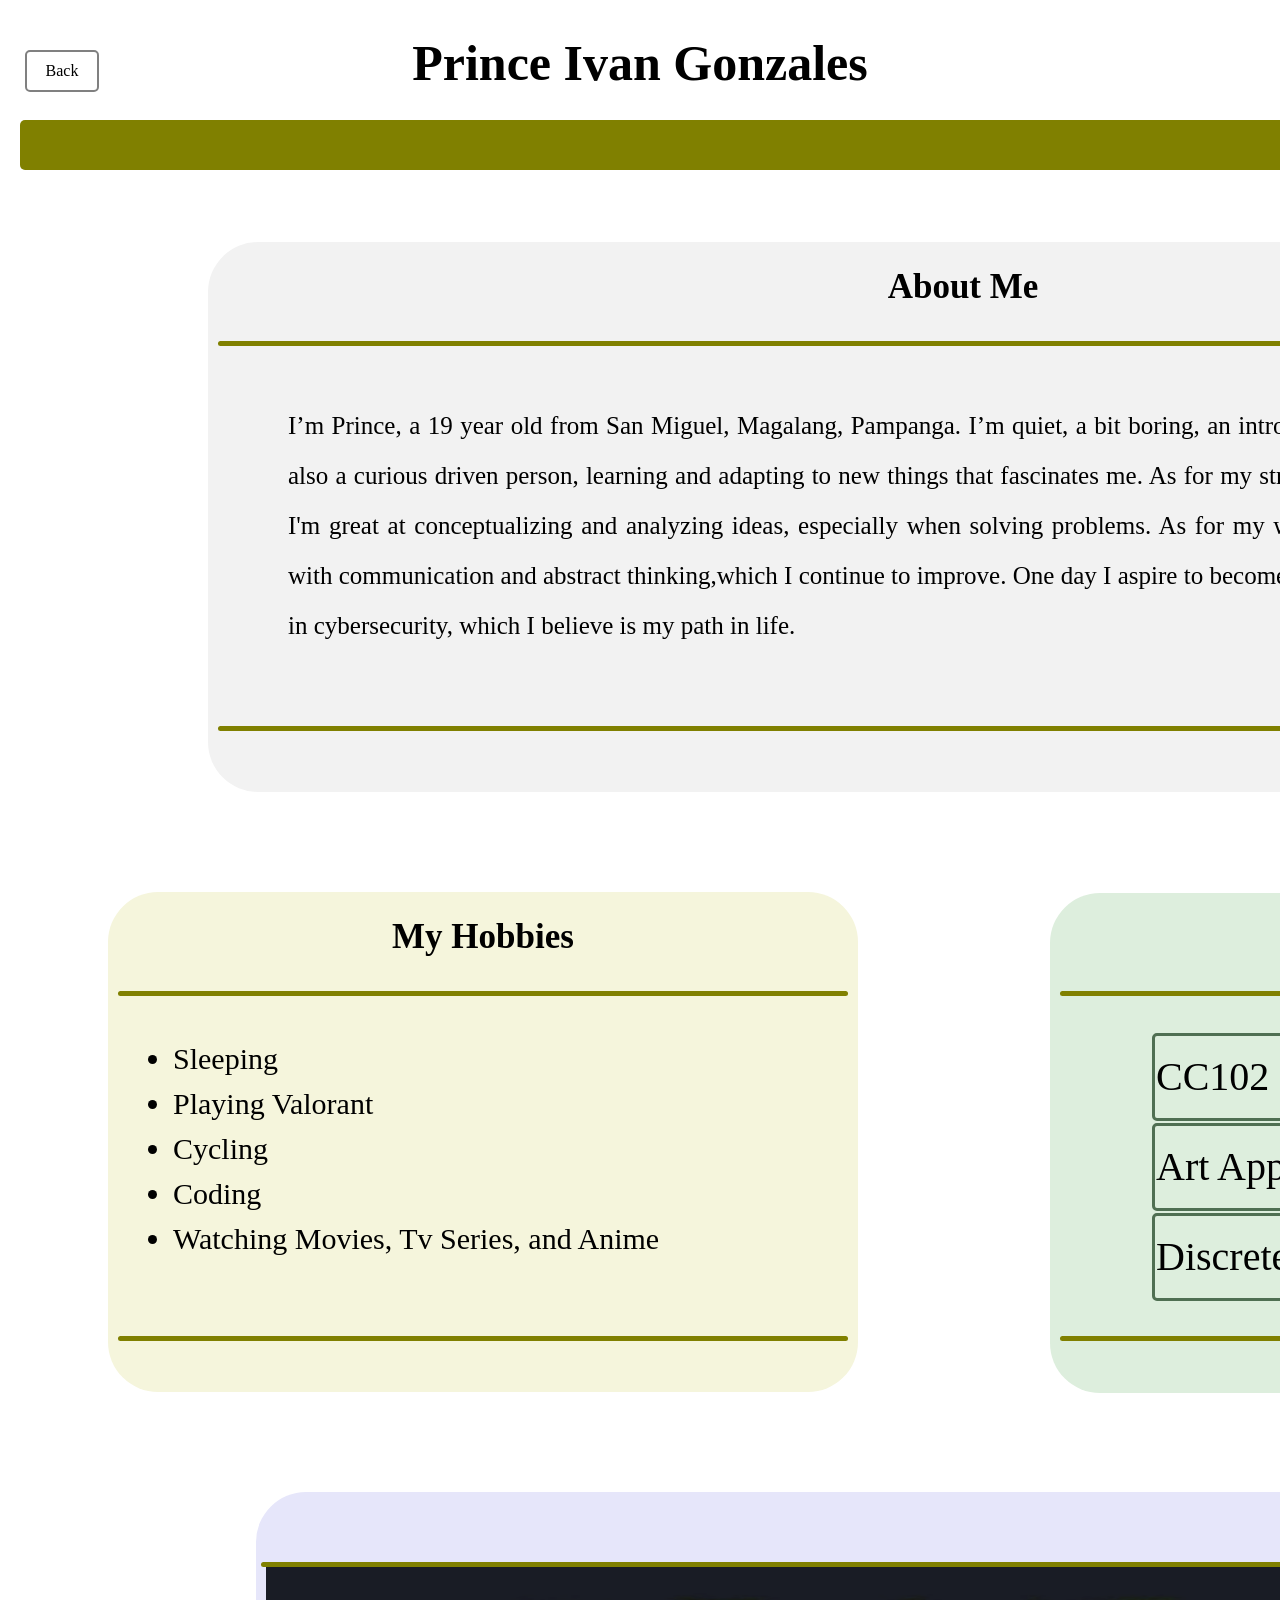
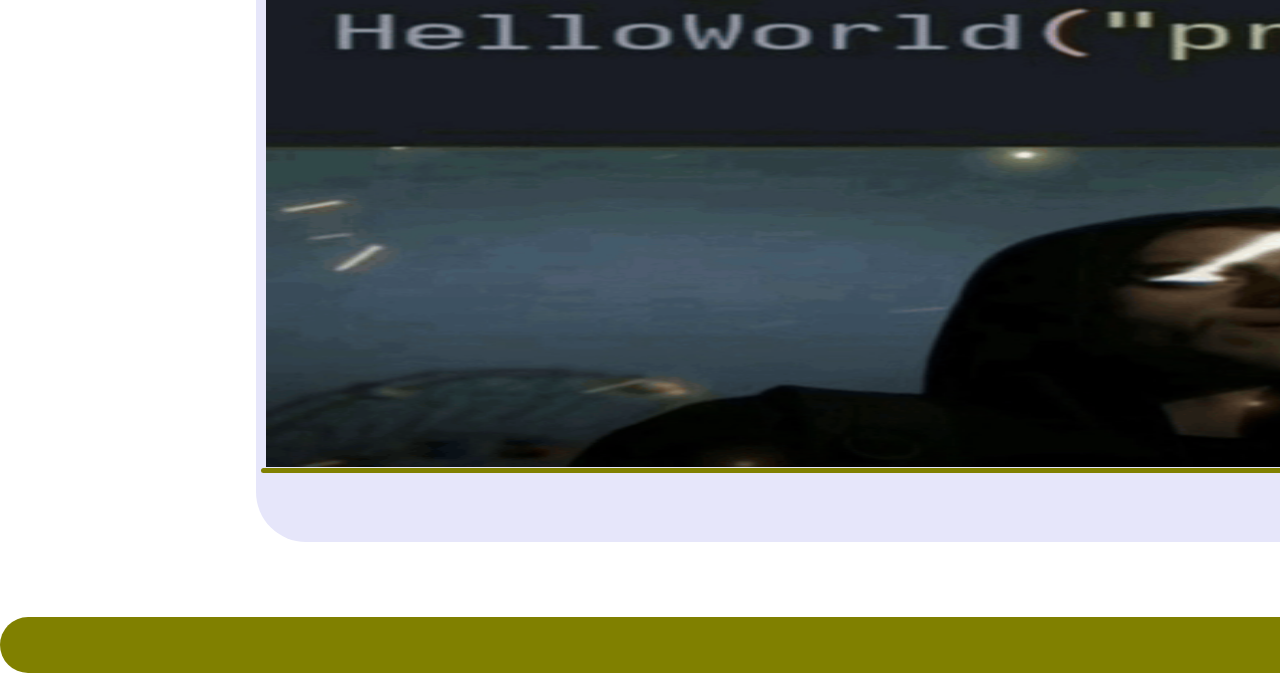
<file: AboutMe/FinalCC102.html>
<!DOCTYPE html>
<html>	
<head>	
   <title>My First Web Page</title>
   <style> 


	.bg1{
	background-color:#F2F2F2;
	margin-top: 150px;
	margin-left: 200px;
	width: 1510px;
	height: 550px;
	border-radius: 50px;
}


	.bg2{
	background-color:#F5F5DC;
	
	margin-top: 100px;
	margin-left: 100px;
	width: 750px;
	height: 500px;
	border-radius: 50px;
}


	.bg4{
	background-color:#E6E6FA;
	
	margin-top: 100px;
	margin-left: 247.5px;
	
	width: 1400px;
	height: 650px;
	border-radius: 50px;
}

	.bg3{
	background-color:#DDEEDD;
	position: absolute;
	top: 893px;
	left: 1050px;
	width: 750px;
	height: 500px;
	border-radius: 50px;
}

</style>

<body>
<a href="../1Frontpage/index.html" style="display:inline-block; padding:10px; text-align: center; 
background-color :f5f5f5;color:black;border: 2px solid gray; text-decoration:none;
 border-radius:5px; position: absolute; top:50px; left: 25px; width: 50px;">
   Back</a>	

<h1 style= "font-size: 50px; text-align: center ; font-family:Georgia; font-weight: bold;"> Prince Ivan Gonzales 
</h1>

<div style= "position: absolute; top: 120px; left:20px; width: 1860px; height: 50px; background-color: olive; border-radius: 5px;"> 
</div>



<div class="bg1">

<h2 style= "padding-top: 25px; font-size: 35px; text-align: center; font-family:Georgia; font-weight: bold;"> About Me 
</h2>

<div style= " position: relative;top: 5px; left:10px; width: 1480px; height: 5px; background-color: olive; border-radius: 5px;"> 
</div>

<p style=" margin-top: 60px; margin-left: 80px; margin-right: 100px; line-height: 2; text-align: justify; font-size: 25px; font-family:Georgia;"> 
I’m Prince, a 19 year old from San Miguel, Magalang, Pampanga.
I’m  quiet, a bit boring, an introverted person you might say. 
I'm also a curious driven person, learning and adapting to new things that fascinates me.
As for my strengths and weaknesses, I believe I'm great at conceptualizing and analyzing ideas, especially when solving problems.
As for my weaknesses, I sometimes struggle with communication and abstract thinking,which I continue to improve.
One day I aspire to become either a game developer or work in cybersecurity, which I believe is my path in life.
</p>

<div style= " position: relative; top: 50px; left:10px; width: 1480px; height: 5px; background-color: olive; border-radius: 5px;"> 
</div>

</div>



<div class="bg2">

<h2 style= "padding-top: 25px; font-size: 35px; text-align: center ; font-family:Georgia; font-weight: bold;"> My Hobbies 
</h2>

<div style= "position: relative; top: 5px; left:10px; width: 730px; height: 5px; background-color: olive; border-radius: 5px;"> 
</div>

<ul style="margin-top: 45px; margin-left: 25px; font-size: 30px; font-family:Georgia;line-height: 1.5;">
<li>Sleeping</li> <li>Playing Valorant</li> <li>Cycling</li> <li>Coding</li> <li>Watching Movies, Tv Series, and Anime</li>
</ul>

<div style= "position: relative; top: 45px; left:10px; width: 730px; height: 5px; background-color: olive;border-radius: 5px;"> 
</div>




</div>



<div class="bg3">
<h2 style= " font-size: 35px; text-align: center; font-family:Georgia; font-weight: bold;"> My Top 3 Subjects 
</h2>

<div style= "position: absolute; top: 97.5px; left:10px; width: 730px; height: 5px; background-color: olive; border-radius: 5px;"> 
</div>

<table style=" position: relative; top: 40px; left: 100px;  font-size: 40px; font-family:Georgia; line-height:2;width:550px;">
<tr> 
	<td style= "border:3px solid black; border-radius: 5px; border-color: #4F6F52;">CC102</td>
</tr>
<tr> 
	<td style= "border:3px solid black;border-radius: 5px; border-color: #4F6F52;">Art Appreciation</td>
</tr>

<tr> 
	<td style= "border:3px solid black;border-radius: 5px; border-color: #4F6F52;">Discrete Mathematics 101</td>
</tr>
</table>
<div style= "position: absolute; top: 442.5px; left:10px; width: 730px; height: 5px; background-color: olive; border-radius: 5px;"> 
</div>



</div>









<div class= "bg4">



<div style= "position: relative; top: 70px; left:5px; width: 1390px; height: 5px; background-color: olive; border-radius: 5px;"> 
</div>

<img src="mr-robot-print.gif" style=" width:1380px; height:500px; 
position: relative;top:70px; left: 10px;">


<div style= " margin-top: 67px; margin-left:5px; width: 1390px; height: 5px; background-color: olive;border-radius: 5px;"> 
</div>










</div>





<div style= "margin-bottom: 25px;margin-top: 75px; margin-left: -8px; width: 1895px; height: 56px; background-color: olive;border-radius: 50px;">











</body>
</html>
</file>
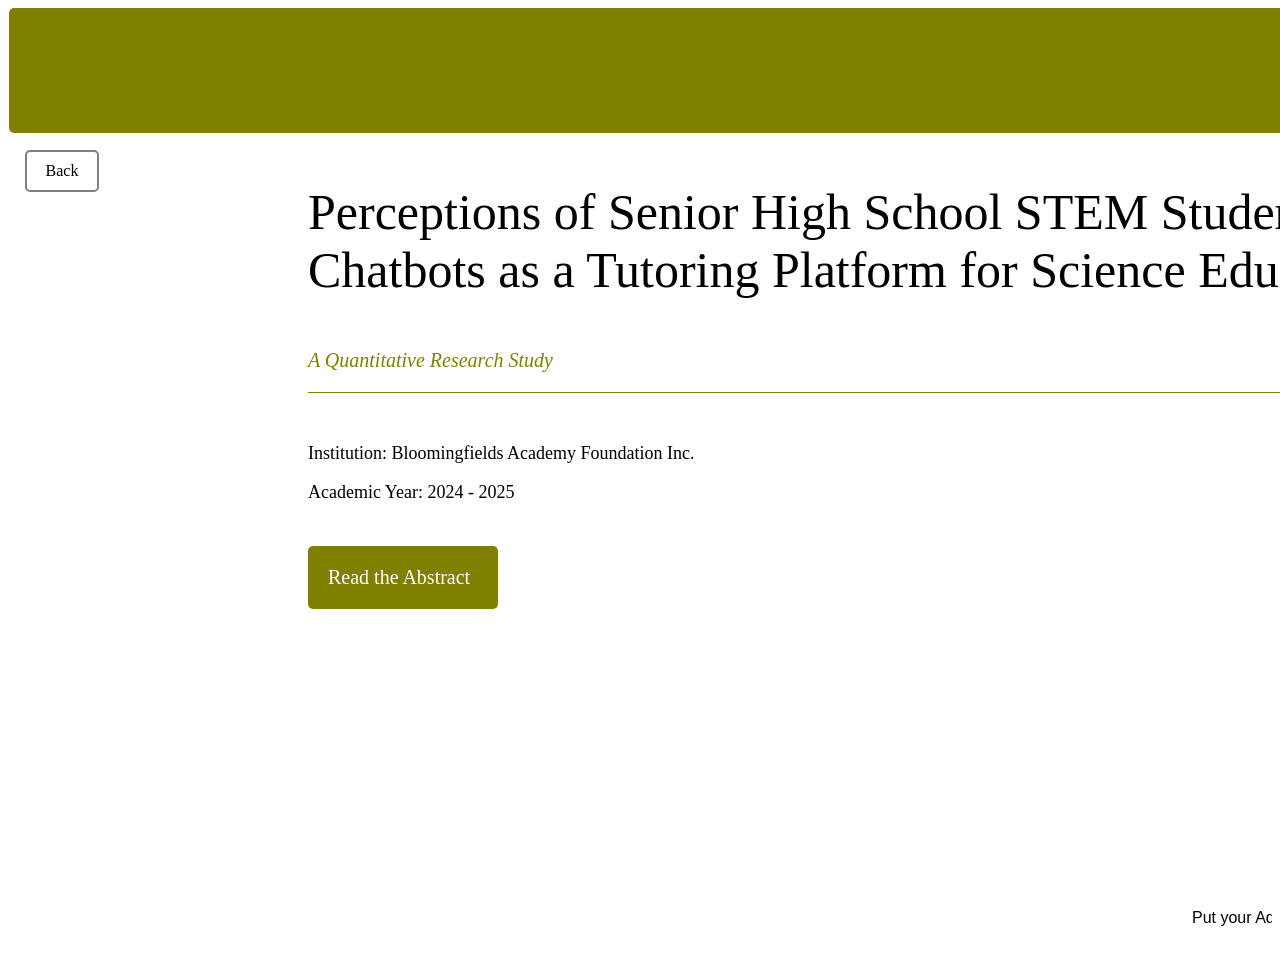
<file: Researchpaper/1stpage.html>
<!DOCTYPE html>
<html lang="en">
<head>
  <meta charset="UTF-8">
  <meta name="viewport" content="width=device-width, initial-scale=1.0">
  <title>RSEARCH PAPER</title>
<style>
	.frameup {
	background-color: olive;
	width:1880px;
	height: 125px;
	margin-top: 1px;
	margin-left: 1px;
	border-radius:5px;
}

	.text {
	font-family: times new roman;
	width: 1150px;
	font-size: 50px;
	margin-top:50px;
	margin-left: 300px;
}

</style>
<head>
<body>
<a href="../1Frontpage/index.html" style="display:inline-block; padding:10px; text-align: center; 
background-color :f5f5f5;color:black;border: 2px solid gray; text-decoration:none;
 border-radius:5px; position: absolute; top:150px; left: 25px; width: 50px;">
   Back</a>	
	
	
	
	<div class="frameup"> </div>

	<p class= "text"> Perceptions of Senior High School STEM Students on AI Chatbots as a Tutoring Platform for Science Education
</p>

<p style=" font-family: times new roman, serif; font-style: italic; font-size: 20px; margin-left: 300px; color: olive;"> A Quantitative Research Study </p>

<div style= " height: 1px; width: 1180px; background-color: olive; margin-left: 300px;"> </div>

<p style=" font-family: times new roman; font-size: 18px; margin-left: 300px; margin-top:50px;"> Institution: Bloomingfields Academy Foundation Inc. </p>
<p style=" font-family: times new roman; font-size: 18px; margin-left: 300px; margin-top:55x;"> Academic Year: 2024 - 2025 </p>



	<a href= " 2ndpage.html" style="display:inline-block; padding:20px ; background-color:olive; color:white; text-decoration:none; 
border-radius:5px; margin-left: 300px; margin-top:25px;width: 150px; font-size: 20px;">
  Read the Abstract
</a>
<p style=" font-family: helvetica; margin-top: 300px;"><marquee>Put your Ads here</p></marquee>
</body>
</html>
</file>
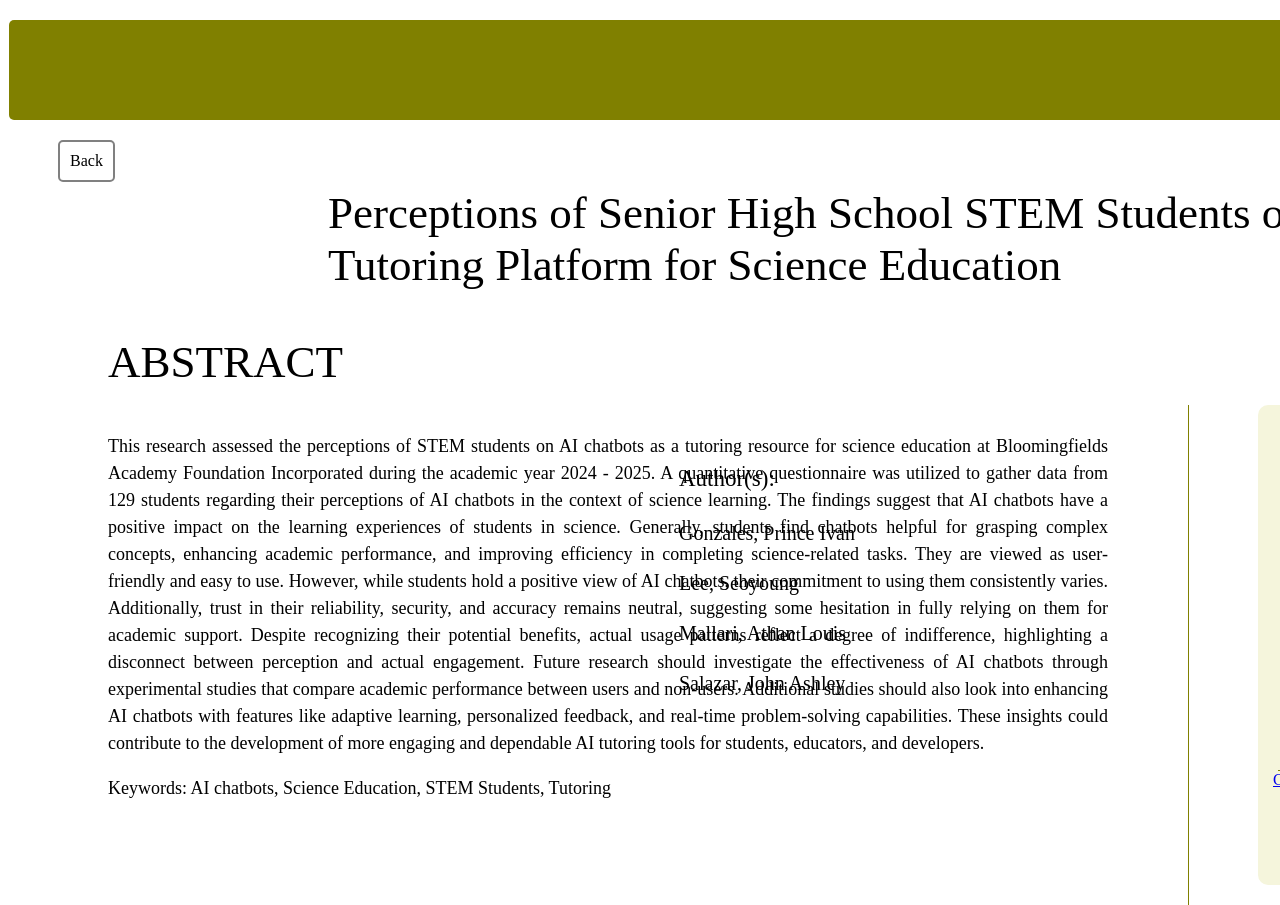
<file: Researchpaper/2ndpage.html>
<!DOCTYPE html>
<html lang="en">
<head>
  <meta charset="UTF-8">
  <meta name="viewport" content="width=device-width, initial-scale=1.0">
  <title>RESEARCH PAPER</title>

<style>
	.text{
	text-align:justify;
	width: 1000px;
	font-size: 18px;
	line-height:1.5;
	font-family: times new roman;
	
	margin-top: 10px;
	margin-left: 100px;

}

	.frameup {
	background-color: olive;
	width:1877px;
	height: 100px;
	margin-top: 10px;
	margin-left: 1px;
	border-radius:5px;

}

</style>


</head>
<body>

<div class="frameup"> <p style=" font-size: 20px; padding:10px; "><marquee> Saint Anthony College of Technology</div></marquee>
</div>
<a href="1stpage.html" style="display:inline-block; padding:10px; background-color :f5f5f5;color:black;border: 2px solid gray; text-decoration:none;
 border-radius:5px; margin-top:20px; margin-left: 50px;">
   Back</a>



<p style="font-size: 45px; font-weight: 525; font-family:Times New Roman; margin-top: 5px; margin-left: 320px; width: 1300px;">
  Perceptions of Senior High School STEM Students on AI Chatbots as a Tutoring Platform for Science Education </p>


<p style =" margin-left: 100px; font-size: 45px; font-weight: 300; font-family:Times New Roman;"> ABSTRACT </p>

<p class="text">
This research assessed the perceptions of STEM students on AI chatbots as a tutoring resource for science education at Bloomingfields Academy Foundation Incorporated during the academic year 2024 - 2025. A quantitative questionnaire was utilized to gather data from 129 students regarding their perceptions of AI chatbots in the context of science learning. The findings suggest that AI chatbots have a positive impact on the learning experiences of students in science. Generally, students find chatbots helpful for grasping complex concepts, enhancing academic performance, and improving efficiency in completing science-related tasks. They are viewed as user-friendly and easy to use. However, while students hold a positive view of AI chatbots, their commitment to using them consistently varies. Additionally, trust in their reliability, security, and accuracy remains neutral, suggesting some hesitation in fully relying on them for academic support. Despite recognizing their potential benefits, actual usage patterns reflect a degree of indifference, highlighting a disconnect between perception and actual engagement. Future research should investigate the effectiveness of AI chatbots through experimental studies that compare academic performance between users and non-users. Additional studies should also look into enhancing AI chatbots with features like adaptive learning, personalized feedback, and real-time problem-solving capabilities. These insights could contribute to the development of more engaging and dependable AI tutoring tools for students, educators, and developers.
</p>
<p class="text">    Keywords: AI chatbots, Science Education, STEM Students, Tutoring 
</p>

<div style=" background-color: olive; width: 1px; height:500px; margin-top: -415px; margin-left: 1180px;">    </div>


<div style=" background-color:#f5f5dc;
	width: 550px;
	height: 450px;
	padding: 15px;
	border-radius:10px;
	margin-top: -500px;
	margin-left: 1250px;">

<div style="position: absolute; top: 450px; right: 425px; font-family: 'Times New Roman';line-height:2.5;">
  <p style="font-size: 23px; margin:0;">Author(s):</p>
  <p style="font-size: 20px; margin:0;">Gonzales, Prince Ivan</p>
  <p style="font-size: 20px; margin:0;">Lee, Seoyoung</p>
  <p style="font-size: 20px; margin:0;">Mallari, Athan Louis</p>
  <p style="font-size: 20px; margin:0;">Salazar, John Ashley</p>
</div>
<div style="background-color: olive; width: 545px; height:1px; margin-top: 350px; margin-left: 5px;">    </div>

 <a href="https://docs.google.com/document/d/1ZDrvtRSZTc_6ZBY6bjMeYtW_sR4KFONjKtCtCT06Ovc/edit?usp=sharing" style= " margin-top: 300px; ">  Click Here For the full Access </a>




</body>

</html>
</file>
